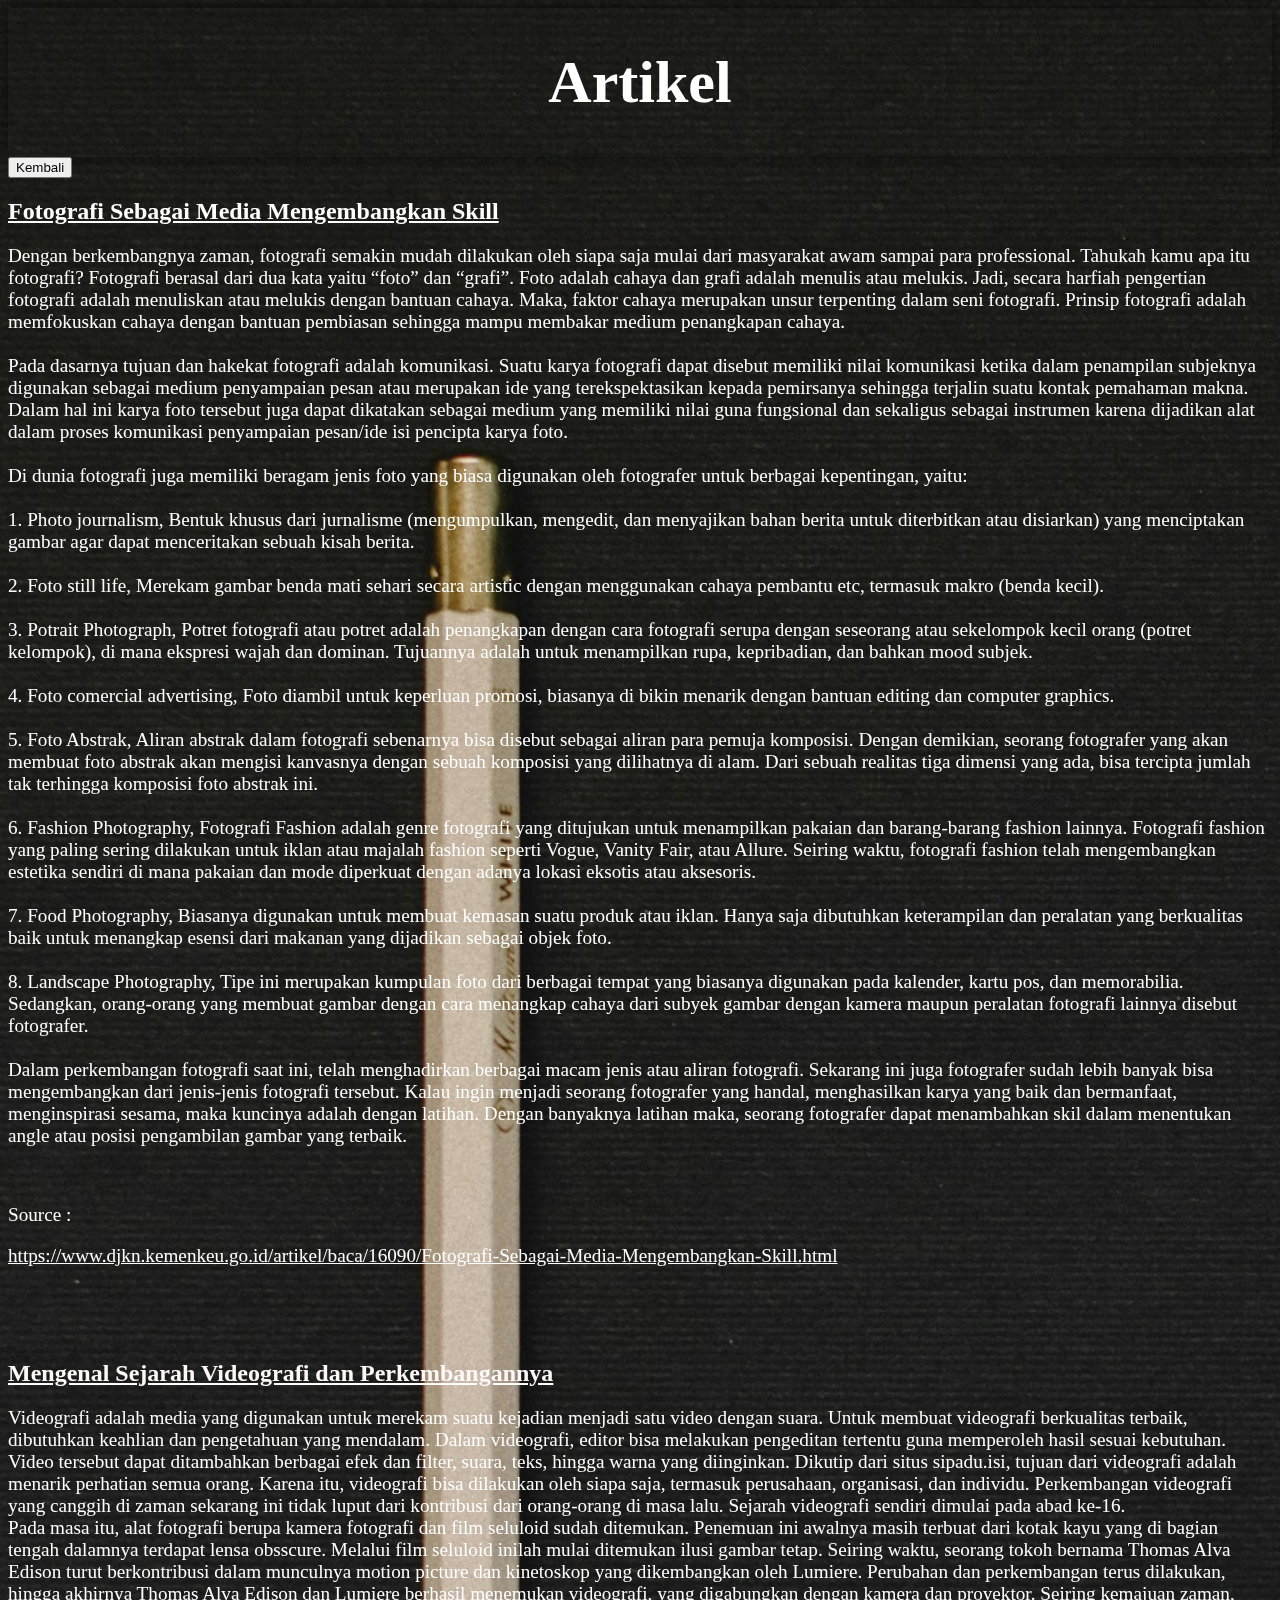
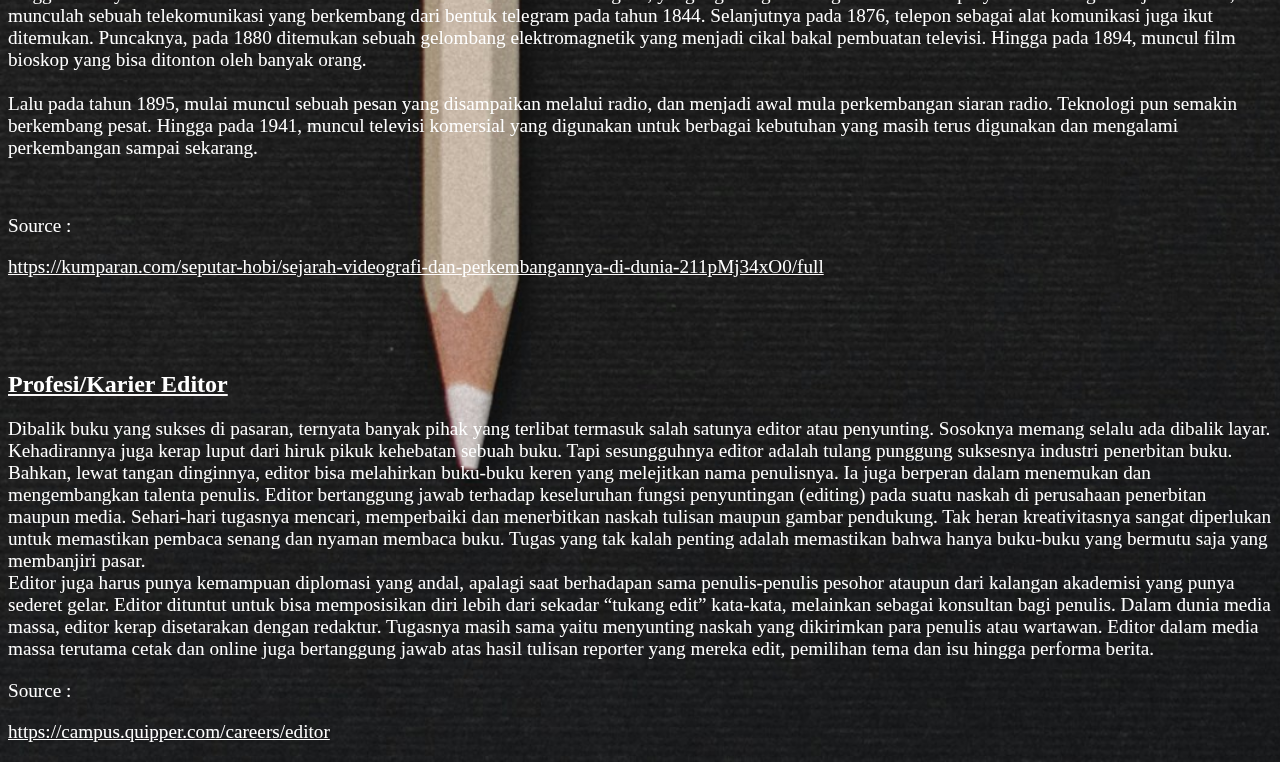
<file: artikel.html>
<!DOCTYPE html>
<html lang="en">
<head>
  <meta charset="UTF-8">
  <meta name="viewport" content="width=device-width, initial-scale=1.0">
  <title>Artikel</title>
  <link rel="stylesheet" href="artikel.css">
  
</head>
<body>
  <div class="container-artikel">
    <h1 style="color: rgb(255, 255, 255);">Artikel</h1>
   </div>
    <a href="index.html"><button>Kembali</button></a>
  <div>
    <a style="color: rgb(255, 255, 255);" href="https://www.djkn.kemenkeu.go.id/artikel/baca/16090/Fotografi-Sebagai-Media-Mengembangkan-Skill.html"
       target="_blank"
       ><h2 style="color: rgb(255, 255, 255);">Fotografi Sebagai Media Mengembangkan Skill</h2></a>
       <p style="color: rgb(255, 255, 255);">Dengan berkembangnya zaman, fotografi semakin mudah dilakukan oleh siapa saja mulai dari masyarakat awam 
          sampai para professional. Tahukah kamu apa itu fotografi? Fotografi berasal dari dua kata yaitu “foto” dan “grafi”.
          Foto adalah cahaya dan grafi adalah menulis atau melukis. Jadi, secara harfiah pengertian fotografi adalah menuliskan
          atau melukis dengan bantuan cahaya. Maka, faktor cahaya merupakan unsur terpenting dalam seni fotografi. Prinsip fotografi
          adalah memfokuskan cahaya dengan bantuan pembiasan sehingga mampu membakar medium penangkapan cahaya. <br />
          <br />
          Pada dasarnya tujuan dan hakekat fotografi adalah komunikasi. Suatu karya fotografi dapat disebut memiliki nilai komunikasi
          ketika dalam penampilan subjeknya digunakan sebagai medium penyampaian pesan atau merupakan ide yang terekspektasikan kepada
          pemirsanya sehingga terjalin suatu kontak pemahaman makna. Dalam hal ini karya foto tersebut juga dapat dikatakan sebagai medium
          yang memiliki nilai guna fungsional dan sekaligus sebagai instrumen karena dijadikan alat dalam proses komunikasi penyampaian
          pesan/ide isi pencipta karya foto.<br />
          <br />
          Di dunia fotografi juga memiliki beragam jenis foto yang biasa digunakan oleh fotografer untuk berbagai kepentingan, yaitu:<br />
          <br />
          1. Photo journalism, Bentuk khusus dari jurnalisme (mengumpulkan, mengedit, dan menyajikan bahan berita untuk diterbitkan atau disiarkan)
             yang menciptakan gambar agar dapat menceritakan sebuah kisah berita.<br />
          <br />
          2. Foto still life, Merekam gambar benda mati sehari secara artistic dengan menggunakan cahaya pembantu etc, termasuk makro (benda kecil).<br />
          <br />
          3. Potrait Photograph, Potret fotografi atau potret adalah penangkapan dengan cara fotografi serupa dengan seseorang atau sekelompok kecil
             orang (potret kelompok), di mana ekspresi wajah dan dominan. Tujuannya adalah untuk menampilkan rupa, kepribadian, dan bahkan mood subjek.<br />
          <br />
          4. Foto comercial advertising, Foto diambil untuk keperluan promosi, biasanya di bikin menarik dengan bantuan editing dan computer graphics.<br />
          <br />
          5. Foto Abstrak, Aliran abstrak dalam fotografi sebenarnya bisa disebut sebagai aliran para pemuja komposisi. Dengan demikian, seorang fotografer 
             yang akan membuat foto abstrak akan mengisi kanvasnya dengan sebuah komposisi yang dilihatnya di alam. Dari sebuah realitas tiga dimensi yang ada,
             bisa tercipta jumlah tak terhingga komposisi foto abstrak ini.<br />
          <br />
          6. Fashion Photography, Fotografi Fashion adalah genre fotografi yang ditujukan untuk menampilkan pakaian dan barang-barang fashion lainnya. Fotografi 
             fashion yang paling sering dilakukan untuk iklan atau majalah fashion seperti Vogue, Vanity Fair, atau Allure. Seiring waktu, fotografi fashion telah
             mengembangkan estetika sendiri di mana pakaian dan mode diperkuat dengan adanya lokasi eksotis atau aksesoris.<br />
          <br />
          7. Food Photography, Biasanya digunakan untuk membuat kemasan suatu produk atau iklan. Hanya saja dibutuhkan keterampilan dan peralatan yang berkualitas
             baik untuk menangkap esensi dari makanan yang dijadikan sebagai objek foto.<br />
          <br />
          8. Landscape Photography, Tipe ini merupakan kumpulan foto dari berbagai tempat yang biasanya digunakan pada kalender, kartu pos, dan memorabilia.
          Sedangkan, orang-orang yang membuat gambar dengan cara menangkap cahaya dari subyek gambar dengan kamera maupun peralatan fotografi lainnya disebut fotografer.<br />
          <br />
          Dalam perkembangan fotografi saat ini, telah menghadirkan berbagai macam jenis atau aliran fotografi. Sekarang ini juga fotografer sudah lebih banyak bisa mengembangkan 
          dari jenis-jenis fotografi tersebut. Kalau ingin menjadi seorang fotografer yang handal, menghasilkan karya yang baik dan bermanfaat, menginspirasi sesama, maka kuncinya 
          adalah dengan latihan. Dengan banyaknya latihan maka, seorang fotografer dapat menambahkan skil dalam menentukan angle atau posisi pengambilan gambar yang terbaik.
       </p>
       <br />
       <p>Source :</p>
       <a style="color: rgb(255, 255, 255);" href="https://www.djkn.kemenkeu.go.id/artikel/baca/16090/Fotografi-Sebagai-Media-Mengembangkan-Skill.html"
          target="_blank">
         <p>https://www.djkn.kemenkeu.go.id/artikel/baca/16090/Fotografi-Sebagai-Media-Mengembangkan-Skill.html
         </p>
       </a>
     </div>
     <br /><br /><br />
     <div>
       <a style="color: rgb(255, 255, 255);" href="https://kumparan.com/seputar-hobi/sejarah-videografi-dan-perkembangannya-di-dunia-211pMj34xO0/full"
          target="_blank">
          <h2 style="color: rgb(253, 248, 248);">Mengenal Sejarah Videografi dan Perkembangannya</h2></a>
        <p>
         Videografi adalah media yang digunakan untuk merekam suatu kejadian menjadi satu video dengan suara. Untuk membuat videografi berkualitas terbaik, dibutuhkan keahlian dan pengetahuan yang mendalam.
         Dalam videografi, editor bisa melakukan pengeditan tertentu guna memperoleh hasil sesuai kebutuhan. Video tersebut dapat ditambahkan berbagai efek dan filter, suara, teks, hingga warna yang diinginkan.
         Dikutip dari situs sipadu.isi, tujuan dari videografi adalah menarik perhatian semua orang. Karena itu, videografi bisa dilakukan oleh siapa saja, termasuk perusahaan, organisasi, dan individu.
         Perkembangan videografi yang canggih di zaman sekarang ini tidak luput dari kontribusi dari orang-orang di masa lalu. Sejarah videografi sendiri dimulai pada abad ke-16.
         <br />
         Pada masa itu, alat fotografi berupa kamera fotografi dan film seluloid sudah ditemukan. Penemuan ini awalnya masih terbuat dari kotak kayu yang di bagian tengah dalamnya terdapat lensa obsscure.
         Melalui film seluloid inilah mulai ditemukan ilusi gambar tetap. Seiring waktu, seorang tokoh bernama Thomas Alva Edison turut berkontribusi dalam munculnya motion picture dan kinetoskop yang dikembangkan oleh Lumiere. 
         Perubahan dan perkembangan terus dilakukan, hingga akhirnya Thomas Alva Edison dan Lumiere berhasil menemukan videografi, yang digabungkan dengan kamera dan proyektor.
         Seiring kemajuan zaman, munculah sebuah telekomunikasi yang berkembang dari bentuk telegram pada tahun 1844. Selanjutnya pada 1876, telepon sebagai alat komunikasi juga ikut ditemukan.
         Puncaknya, pada 1880 ditemukan sebuah gelombang elektromagnetik yang menjadi cikal bakal pembuatan televisi. Hingga pada 1894, muncul film bioskop yang bisa ditonton oleh banyak orang.
         <br /><br />
         Lalu pada tahun 1895, mulai muncul sebuah pesan yang disampaikan melalui radio, dan menjadi awal mula perkembangan siaran radio. Teknologi pun semakin berkembang pesat. Hingga pada 1941, muncul televisi komersial yang
         digunakan untuk berbagai kebutuhan yang masih terus digunakan dan mengalami perkembangan sampai sekarang.
        </p>
        <br />
        <p>Source :</p>
        <a style="color: rgb(255, 251, 251);" href="https://kumparan.com/seputar-hobi/sejarah-videografi-dan-perkembangannya-di-dunia-211pMj34xO0/full"
          target="_blank">
          <p>https://kumparan.com/seputar-hobi/sejarah-videografi-dan-perkembangannya-di-dunia-211pMj34xO0/full
          </p>
        </a>
     </div>
     <br /><br /><br />
     <div>
       <a style="color: rgb(250, 248, 248);" href="https://campus.quipper.com/careers/editor"
          target="_blank">
          <h2 style="color: rgb(255, 255, 255);">Profesi/Karier Editor</h2>
        </a>
       <p>Dibalik buku yang sukses di pasaran, ternyata banyak pihak yang terlibat termasuk salah satunya editor atau penyunting. Sosoknya memang selalu ada dibalik layar. Kehadirannya juga kerap luput dari hiruk pikuk kehebatan sebuah buku. Tapi sesungguhnya editor adalah tulang punggung suksesnya industri penerbitan buku. Bahkan, lewat tangan dinginnya, editor bisa melahirkan buku-buku keren yang melejitkan nama penulisnya. Ia juga berperan dalam menemukan dan mengembangkan talenta penulis.
          Editor bertanggung jawab terhadap keseluruhan fungsi penyuntingan (editing) pada suatu naskah di perusahaan penerbitan maupun media. Sehari-hari tugasnya mencari, memperbaiki dan menerbitkan naskah tulisan maupun gambar pendukung. Tak heran kreativitasnya sangat diperlukan untuk memastikan pembaca senang dan nyaman membaca buku. Tugas yang tak kalah penting adalah memastikan bahwa hanya buku-buku yang bermutu saja yang membanjiri pasar.
          <br />
          Editor juga harus punya kemampuan diplomasi yang andal, apalagi saat berhadapan sama penulis-penulis pesohor ataupun dari kalangan akademisi yang punya sederet gelar. Editor dituntut untuk bisa memposisikan diri lebih dari sekadar “tukang edit” kata-kata, melainkan sebagai konsultan bagi penulis.
          Dalam dunia media massa, editor kerap disetarakan dengan redaktur. Tugasnya masih sama yaitu menyunting naskah yang dikirimkan para penulis atau wartawan. Editor dalam media massa terutama cetak dan online juga bertanggung jawab atas hasil tulisan reporter yang mereka edit, pemilihan tema dan isu hingga performa berita.
       </p>
       <p>Source :</p>
       <a style="color: rgb(255, 255, 255);" href="https://campus.quipper.com/careers/editor"
          target="_blank">
          <p>https://campus.quipper.com/careers/editor
          </p>
        </a>
     </div>
     <script src="artikel.js"></script>
</body>
</html>
</file>
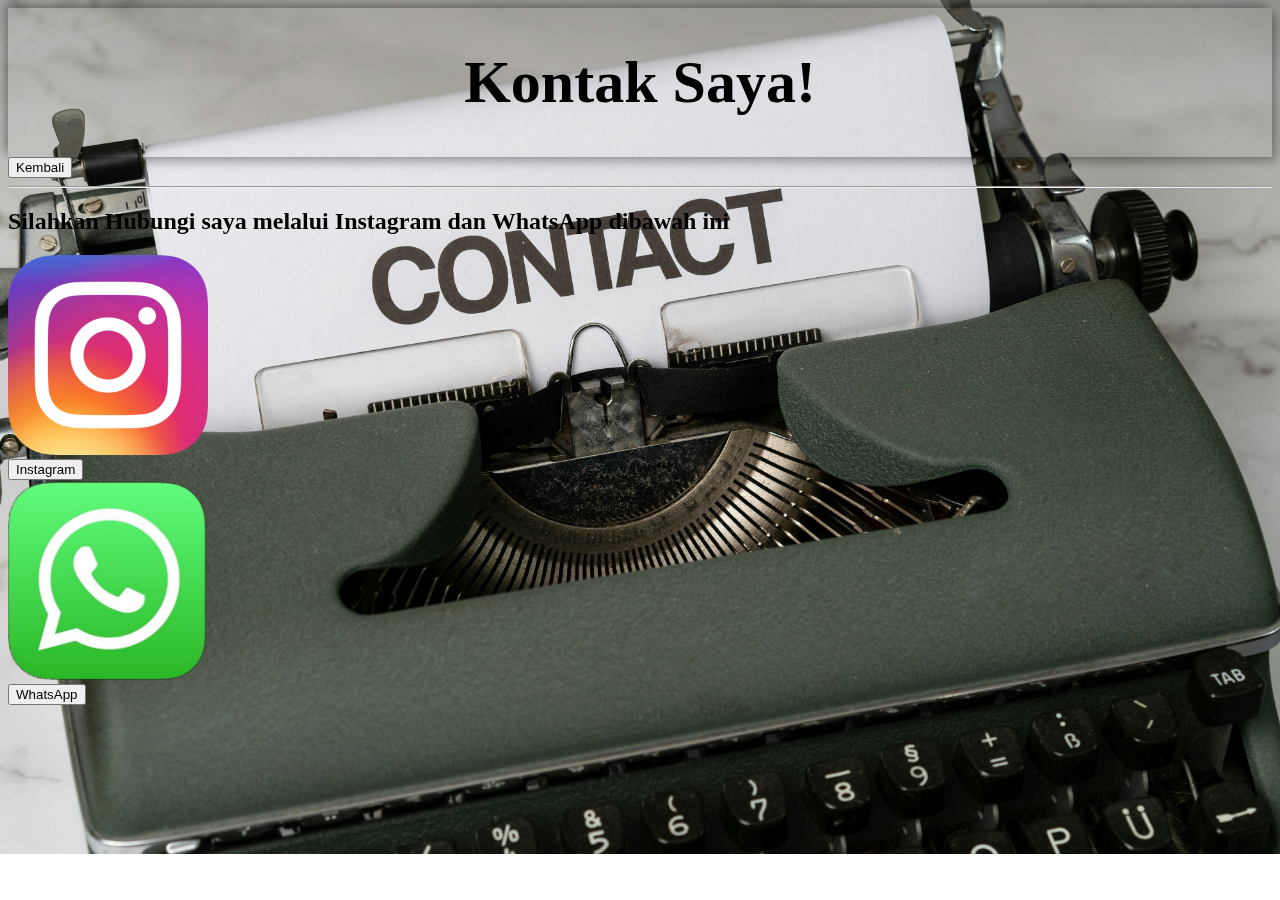
<file: Kontak.html>
<!DOCTYPE html>
<html lang="en">
  <head>
    <meta charset="UTF-8" />
    <meta name="viewport" content="width=device-width, initial-scale=1.0" />
    <title>Kontak!</title>
    <link rel="stylesheet" href="kontak.css">
  </head>
  <body>
    <div class="container-kontak">
      <h1 style="color: rgb(0, 0, 0);">Kontak Saya!</h1>
    </div>
      <a href="index.html"><button>Kembali</button></a>
    <hr />
    <section>
      <h2 style="color: rgb(0, 0, 0);">Silahkan Hubungi saya melalui Instagram dan WhatsApp dibawah ini</h2>
      <img src="Instagram_icon.png.webp" width="200" height="200"
      />
      <div class="instagram">
        <a href="https://www.instagram.com/ye_saweho/" target="_blank"
          ><button>Instagram</button></a
        >
      </div>
      <img src="IMG_20240423_231506.png" width="200" height="200"
      />
      <div>
        <a href="https://wa.me/0895397326689" target="_blank">
          <button>WhatsApp</button>
        </a>
      </div>
    </section>
    <script src="kontak.js"></script>
  </body>
</html>
</file>
<file: artikel.css>
body {
    background-image: url('kelly-sikkema-tk9RQCq5eQo-unsplash.jpg');
    background-repeat: no-repeat;
    background-size: cover;
}
h1 {
    font-size: 60px;
}

.container-artikel {
    background-color: "";
    display: flex;
    justify-content: center;
    align-items: center;
    box-shadow: 5px 5px 10px rgba(0, 0, 0, 0.3), -5px -5px 10px rgba(0, 0, 0, 0.3);
}

p {
    color: white;
    font-size: 1.2em;
  }
</file>
<file: kontak.css>
body {
    background-image: url('markus-winkler-GTJNxRG4QJw-unsplash.jpg');
    background-repeat: no-repeat;
    background-size: cover;
}

h1 {
    font-size: 60px;
}

.container-kontak {
    background-color: "";
    display: flex;
    justify-content: center;
    align-items: center;
    box-shadow: 5px 5px 10px rgba(0, 0, 0, 0.3), -5px -5px 10px rgba(0, 0, 0, 0.3);
}
</file>
